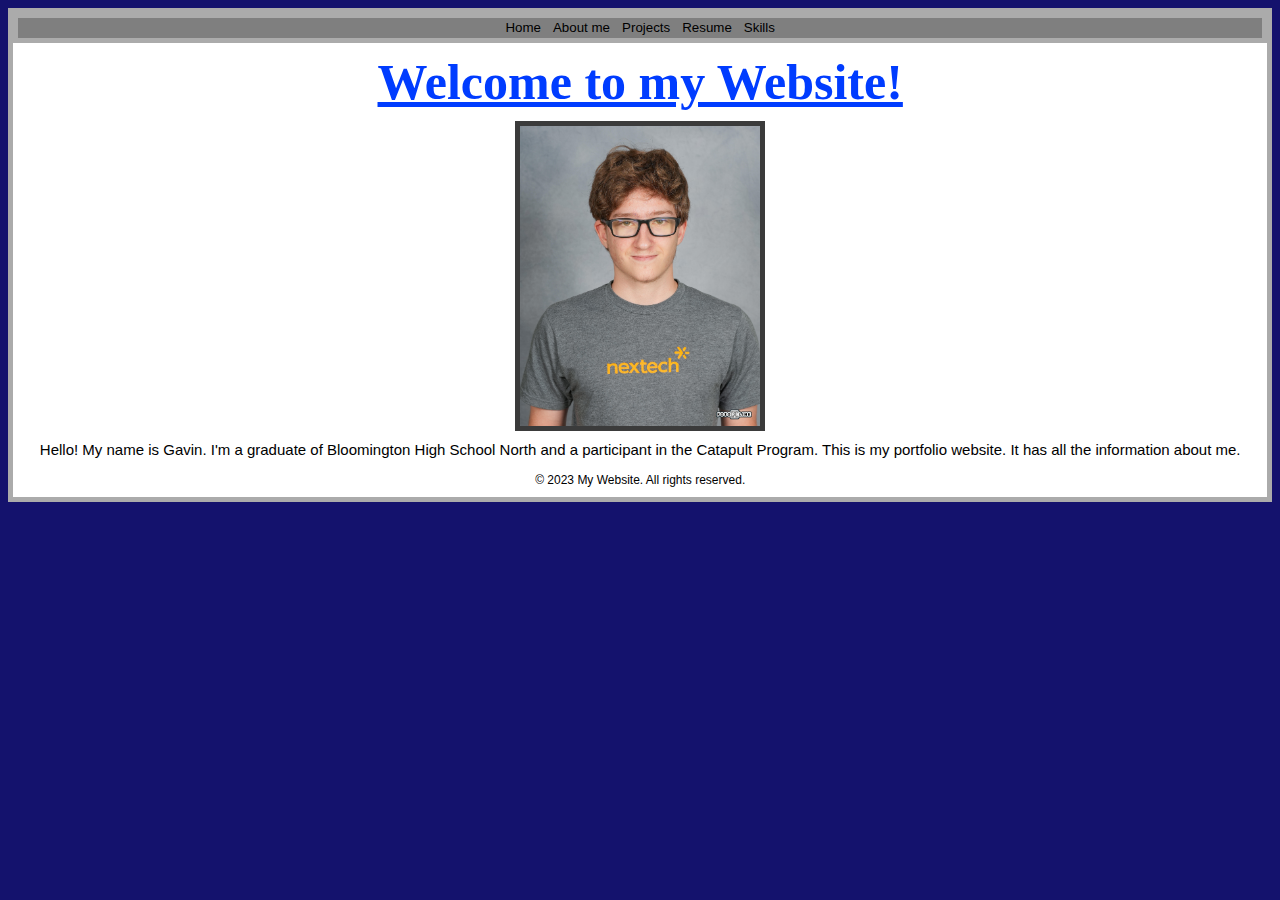
<file: index.html>
<!DOCTYPE html>
<html lang="en">
<head>
    <meta charset="UTF-8">
    <meta http-equiv="X-UA-Compatible" content="IE=edge">
    <meta name="viewport" content="width=device-width, initial-scale=1.0">
    <title>Main page</title>
    <link rel="stylesheet" href="style.css">
    <script defer src="script.js"></script>
</head>
<body>
    <div class="navbar"> 
        <a href="index.html"> <button>Home</button></a>
        <a href="aboutme.html"> <button>About me</button></a>
        <a href="projects.html"><button>Projects</button></a>
        <a href="resume.html"><button>Resume</button></a>
        <a href="skills.html"><button>Skills</button></a>
    </div>
    <h1> Welcome to my Website! </h1>
    <img src = "images/unnamed.jpg" class="image" id="profile image">
        <p>Hello! My name is Gavin. I'm a graduate of Bloomington High School North and a participant in the Catapult Program. This is my portfolio website. It has all the information about me.</p> 
        <footer> &copy; 2023 My Website. All rights reserved.</footer>
</body>
</html>
</file>
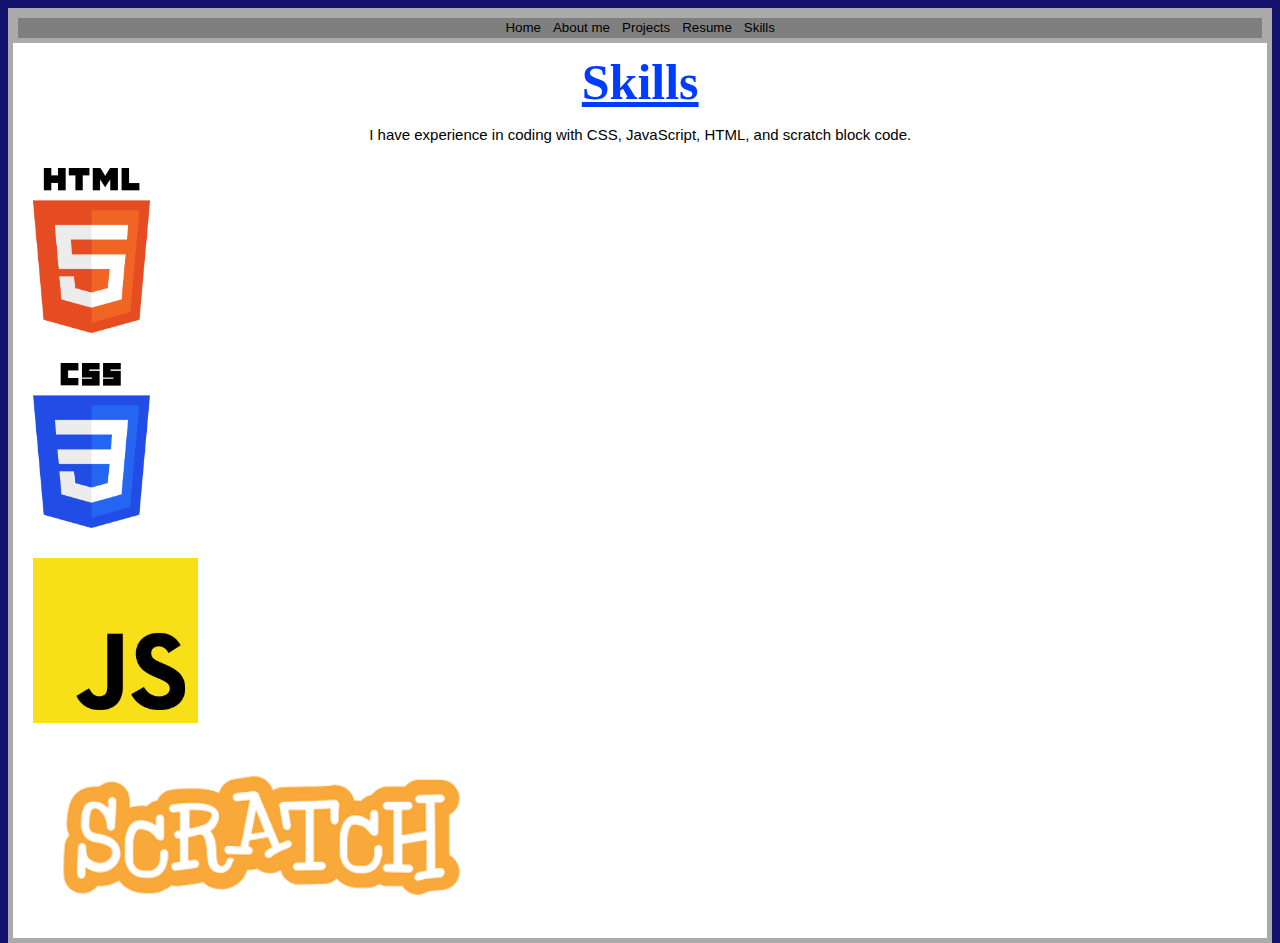
<file: skills.html>
<!DOCTYPE html>
<html lang="en">
<head>
    <meta charset="UTF-8">
    <meta http-equiv="X-UA-Compatible" content="IE=edge">
    <meta name="viewport" content="width=device-width, initial-scale=1.0">
    <title>About me:</title>
    <link rel="stylesheet" href="style.css">
    <script defer src="script.js"></script>
</head>
<body>
    <div class="navbar"> 
        <a href="index.html"> <button>Home</button></a>
        <a href="aboutme.html"> <button>About me</button></a>
        <a href="projects.html"><button>Projects</button></a>
        <a href="resume.html"><button>Resume</button></a>
        <a href="skills.html"><button>Skills</button></a>
    </div>
    <h1> Skills </h1>
    <p> I have experience in coding with CSS, JavaScript, HTML, and scratch block code.</p>
    <img src = "images/html-icon-1451x2048-69sehqrp.png" class="image3" id="profile image">
    <img src = "images/css-3-icon-726x1024-610441pl.png" class="image3" id="profile image">
    <img src = "images/javascript-js-icon-2048x2048-nyxvtvk0.png" class="image3" id="profile image">
    <img src = "images/images.png" class="image3" id="profile image">
</body>
</html>
</file>
<file: style.css>
.image1 {
  display: none;
}

.buttons {
  display: flex;
  flex-direction: row;
}

.button1 {
  font-family: 'Consolas', sans-serif;
  background-color: rgb(127, 127, 127);
  cursor: pointer;
  margin: auto;
  padding: 10px;
  border: 0px;
  display: flex;
  justify-content: center;
  transition: background-color 0.3s ease;
  transition: color 0.3s ease;
}

.button2 {
  font-family: 'Consolas', sans-serif;
  background-color: rgb(127, 127, 127);
  cursor: pointer;
  margin: auto;
  padding: 10px;
  border: 0px;
  display: flex;
  justify-content: center;
  transition: background-color 0.3s ease;
  transition: color 0.3s ease;
}

html {
  height: 100%;
  width: 100%;
  background-color: rgb(20, 18, 109);
}

.image1 {
width: 400px;
height: 300px;
margin: auto;
display: flex;
flex-direction: row;
justify-content: center;
padding: 15px;
}

@font-face {
  font-family: 'CustomFont';
  src: url('fonts/videotype.ttf') format('truetype');
}

body {
  width: 98%;
  background-color: #ffffff;
  border: 5px solid rgb(171, 171, 171);
}

button {
  font-family: 'Consolas', sans-serif;
  background-color: rgb(127, 127, 127);
  cursor: pointer;
  margin: auto;
  border: 0px;
  flex-direction: row;
  justify-content: center;
  transition: background-color 0.3s ease;
  transition: color 0.3s ease;
}

.link {
  font-family: 'Consolas', sans-serif;
  color: #ff8400;
  cursor: pointer;
  margin: auto;
  padding: 10px;
  display: flex;
  justify-content: center;
}

button:hover {
  background-color: #ff4747;
  color: rgb(255, 255, 255);
}

.navbar {
  height: 20px;
  width: auto;
  background-color: rgb(127, 127, 127);
  margin: auto;
  display: flex;
  justify-content: center;
  border: 5px solid rgb(171, 171, 171);
}

header {
  padding: 5px;
  margin: 5px;
  display: flex;
  justify-content: center;
}

h1 {
  font-family: 'CustomFont2';
  padding: 5px;
  margin: 5px;
  font-size: 50px;
  color: rgb(0, 60, 255);
  text-align: center;
  text-decoration: underline;
}

h2 {
  margin: 15px;
}

li {
  margin: 20px;
}

p {
  font-family: 'Consolas', sans-serif;
  font-size: 15px;
  color: rgb(0, 0, 0);
  padding: 5px;
  margin: 5px;
  text-align: center;
}

.p2 {
  font-family: 'Consolas', sans-serif;
  font-size: 15px;
  color: rgb(0, 0, 0);
  padding: 5px;
  margin: 5px;
  display: flex;
  justify-content: left;
  flex-direction: row;
  align-items: center;
}

footer {
  font-family: 'Consolas', sans-serif;
  font-size: 12px;
  color: rgb(0, 0, 0);
  padding: 5px;
  margin: 5px;
  text-align: center;
}

.image {
  height: 300px;
  width: auto;
  border: 5px solid rgb(59, 59, 59);
  margin: auto;
  display: flex;
  justify-content: center;
}

.image2 {
  height: 400px;
  width: auto;
  border: 3px solid rgb(255, 204, 0);
  border-radius: 50%;
  display: flex;
  justify-content: left;
}

.image3 {
  height: 165px;
  width: auto;
  margin: 10px;
  display: flex;
  justify-content: center;
  flex-direction: row;
  padding: 10px;
}

.image4 {
  height: 165px;
  width: auto;
  margin: auto;
  display: flex;
  justify-content: center;
  flex-direction: row;
  padding: 10px;
}
</file>
